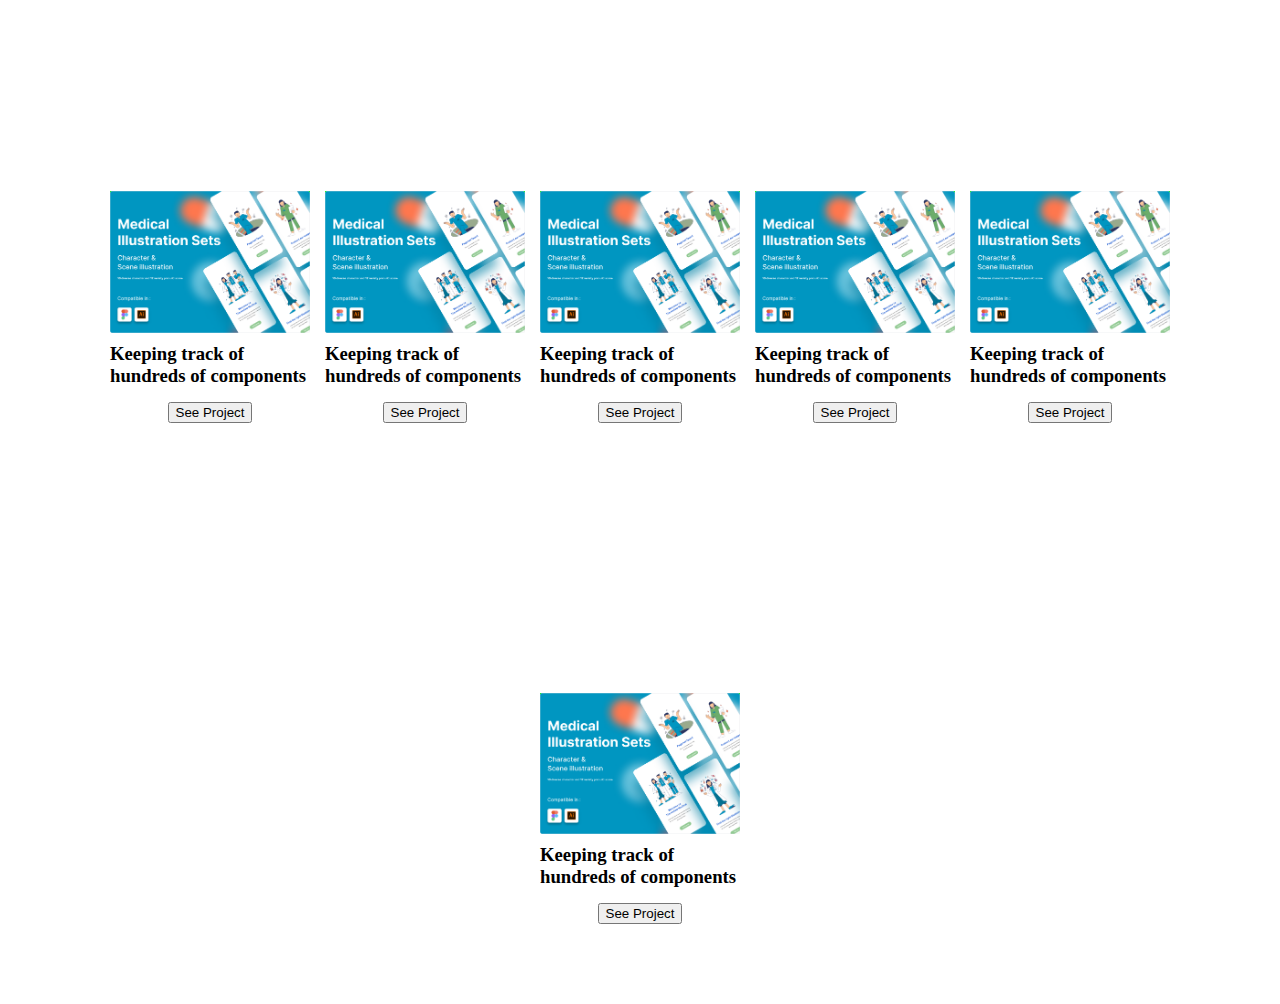
<file: pop-up-window/index.html>
<!DOCTYPE html>
<html lang="en">

<head>
  <meta charset="UTF-8" />
  <meta http-equiv="X-UA-Compatible" content="IE=edge" />
  <meta name="viewport" content="width=device-width, initial-scale=1.0" />
  <link rel="stylesheet" href="style.css" />
  <title>Document</title>
</head>

<body>
  <div id="projects" class="works-samples-container">
    <!-- Project tiles will be dynamically added here -->
  </div>
  <script src="script.js"></script>
</body>

</html>
</file>
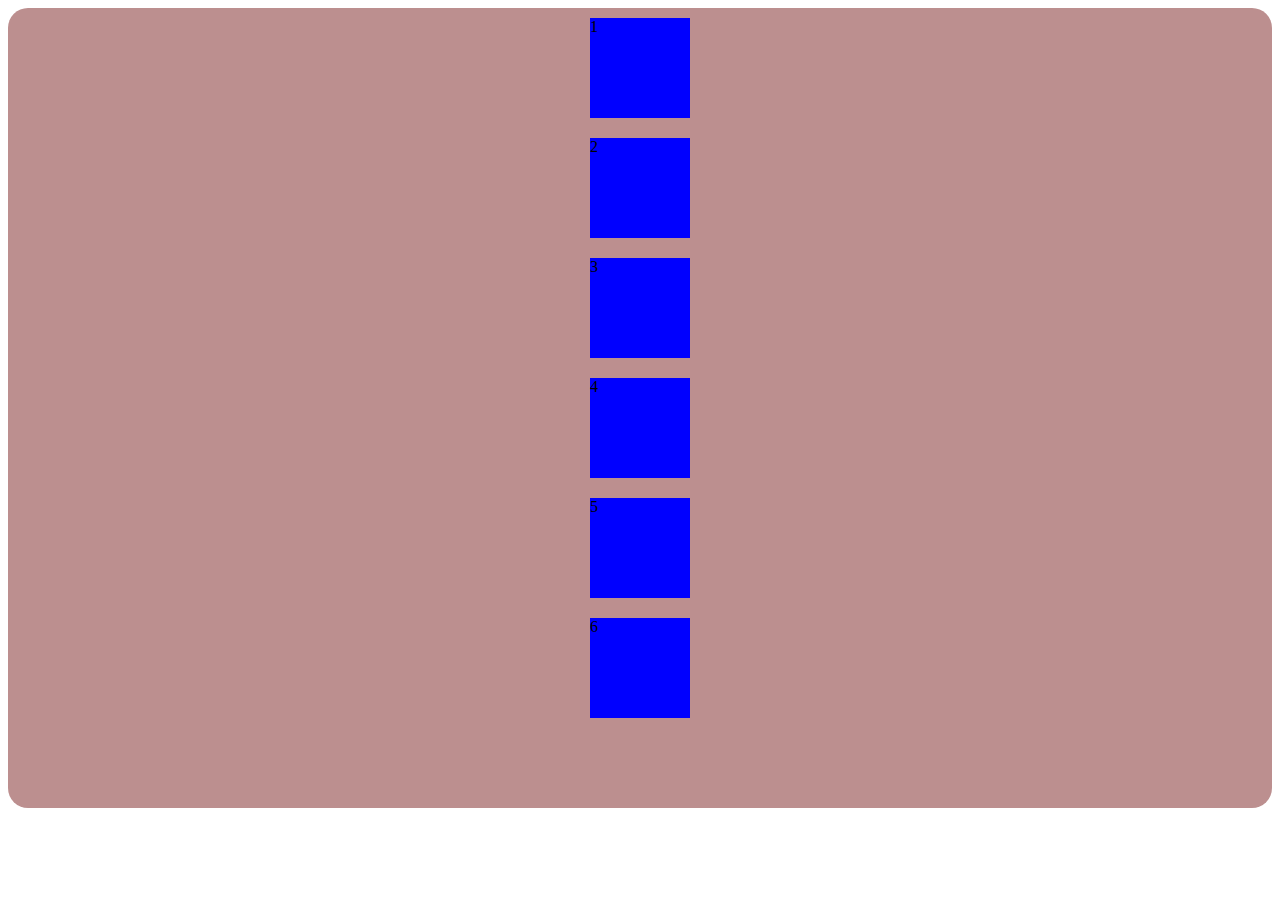
<file: showMoreButton/index.html>
<!DOCTYPE html>
<html lang="en">

<head>
    <meta charset="UTF-8">
    <meta http-equiv="X-UA-Compatible" content="IE=edge">
    <meta name="viewport" content="width=device-width, initial-scale=1.0">
    <title>Document</title>
    <link rel="stylesheet" href="style.css">
</head>

<body>
    <div class="container">
        <div class="tile">1</div>
        <div class="tile">2</div>
        <div class="tile">3</div>
        <div class="tile">4</div>
        <div class="tile">5</div>
        <div class="tile">6</div>
    </div>
    <button class="show-more" onclick="showMore()">Show more</button>
    <button class="show-less" onclick="showLess()">Show less</button>
    <script src="script.js"></script>
</body>

</html>
</file>
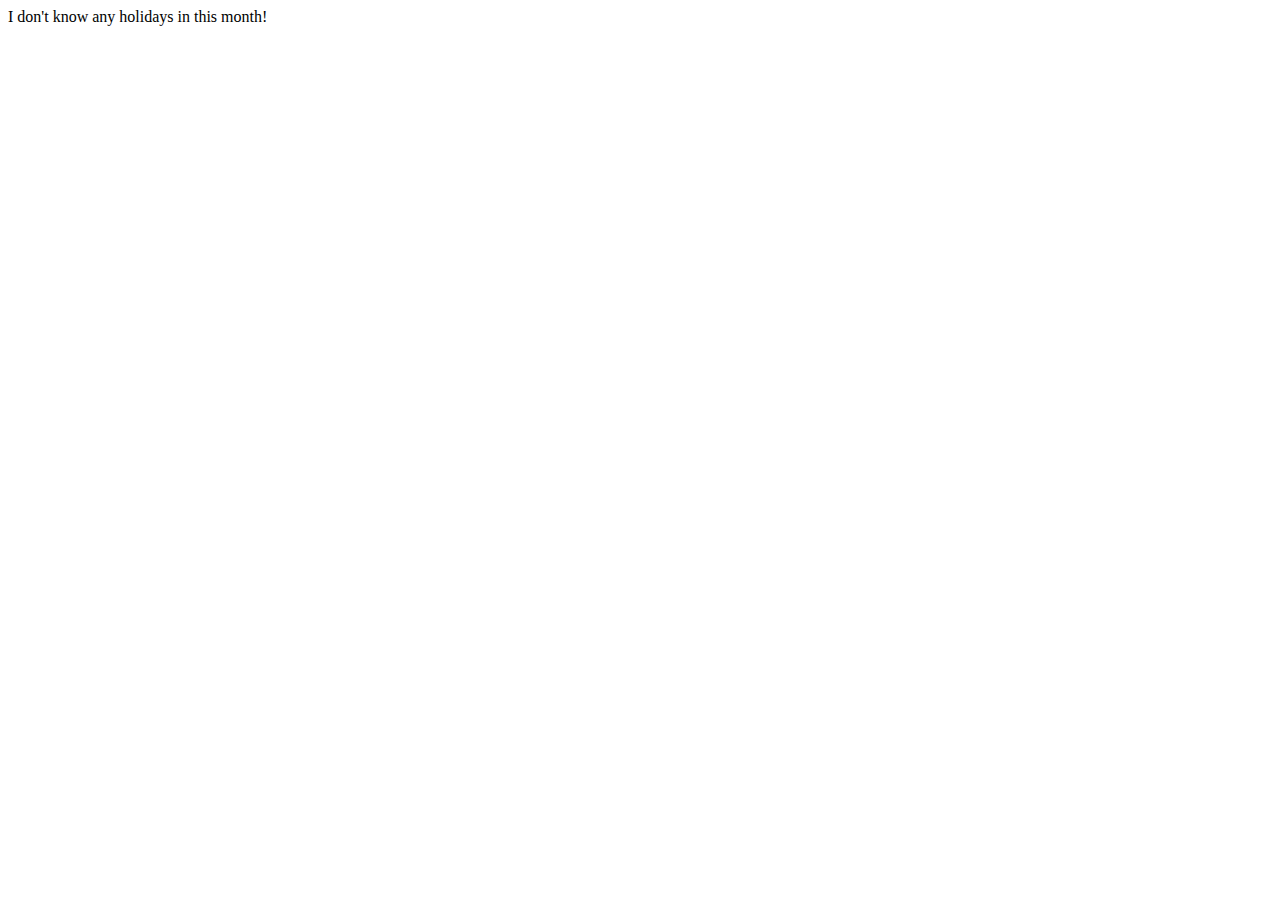
<file: switch/switch.html>
<!DOCTYPE html>
<html lang="en">
  <head>
    <meta charset="UTF-8" />
    <meta http-equiv="X-UA-Compatible" content="IE=edge" />
    <meta name="viewport" content="width=device-width, initial-scale=1.0" />
    <title>Holiday Finder</title>
  </head>
  <body>
    <div id="message"></div></div>
    <script>
      const dt = new Date();
      const month = dt.getMonth();
      let msg;
      switch (month) {
        case 0:
          msg = "January 4 is National Spaghetti Day!";
          break;
        case 4:
          msg = "May 9 is National Pizza Day!";
          break;
        case 2:
          msg = "March 14 is National Pi Day!";
          break;
        case 3:
          msg = "April 12 is National Grilled Cheese Day!";
          break;
        default:
          msg = "I don't know any holidays in this month!";
          break;
      }
      const el = document.getElementById("message");
      el.innerHTML = msg;
    </script>
  </body>
</html>
</file>
<file: pop-up-window/style.css>
.project-tile {
    display: flex;
    flex-direction: column;
    align-items: center;
    margin-bottom: 20px;
    background-color: lime;
    height: 100px;
    width: 200px;
}

.works-samples-container {
    display: flex;
    flex-direction: row;
    flex-wrap: wrap;
    align-items: center;
    justify-content: center;
    gap: 15px;
    position: relative;
    height: 988px;
    width: 100%;
}

.popup {
    position: fixed;
    display: flex;
    flex-direction: column;
    align-items: center;
    justify-content: flex-start;
    padding: 50px;
    top: 0;
    left: 0;
    width: 100%;
    height: 100vh;
    background-color: #fff;
    padding: 20px;
    box-sizing: border-box;
    z-index: 9999;
    /* Add other styling properties as needed */
}

.close-button {
    border-radius: 10px;
    border: 0;
    height: 28px;
    width: 28px;
    font-size: 18px;
    align-self: flex-end;
    align-items: center;
    justify-self: flex-start;
}

.projectImage {
    position: relative;
    height: 40vh;
    width: 95vw;
    border-radius: 10px;
    object-fit: cover;
    right: 0;
    cursor: pointer;
    font-size: 30px;
    line-height: 30px;
    color: #333;
    align-items: center;
    margin-top: 20px;
}

.technologies-list {
    display: flex;
    flex-direction: row;
    align-items: flex-start;
    justify-content: flex-start;
    gap: 10px;
    list-style: none;
}

.technologies-list li {
    background-color: #333;
    color: #fff;
    padding: 5px;
    border-radius: 5px;
}

.project-links {
    display: flex;
    flex-direction: row;
    align-items: center;
    justify-content: space-between;
    margin-top: 20px;
    gap: 10px;
}

.project-links a {
    text-decoration: none;
    color: #333;
    font-size: 20px;
    font-weight: bold;
    width: 80px;
    height: 50px;
    background-color: blue;
    border-radius: 10px;
    font-size: 12px;
    display: flex;
    align-items: center;
    justify-content: center;
}

/* Add other necessary CSS styles for the popup window */

.project-content {
    display: flex;
    flex-direction: row;
    align-items: center;
    justify-content: space-between;
    margin-top: 20px;
}

.project-image {
    width: 200px;
    height: auto;
}

.project-title {
    margin-top: 10px;
    margin-bottom: 5px;
}

.see-project {
    margin-top: 10px;
}
</file>
<file: showMoreButton/style.css>
.tile {
    width: 100px;
    height: 100px;
    background-color: blue;
    margin: 10px;
}

.container {
    display: flex;
    flex-wrap: wrap;
    justify-content: flex-start;
    flex-direction: column;
    align-items: center;
    height: 800px;
    background-color: rosybrown;
    border-radius: 20px;
}

.show-more {
    display: none;
}

.show-less {
    display: none;
    height: 40px;
    width: 150px;
    background-color: red;
    border-radius: 10px;
    border: none;
}

@media (max-width: 750px) {
    .tile:nth-child(n+3) {
        display: none;
    }

    .show-more {
        display: block;
        height: 40px;
        width: 150px;
        background-color: green;
        border-radius: 10px;
        border: none;
    }
}
</file>
